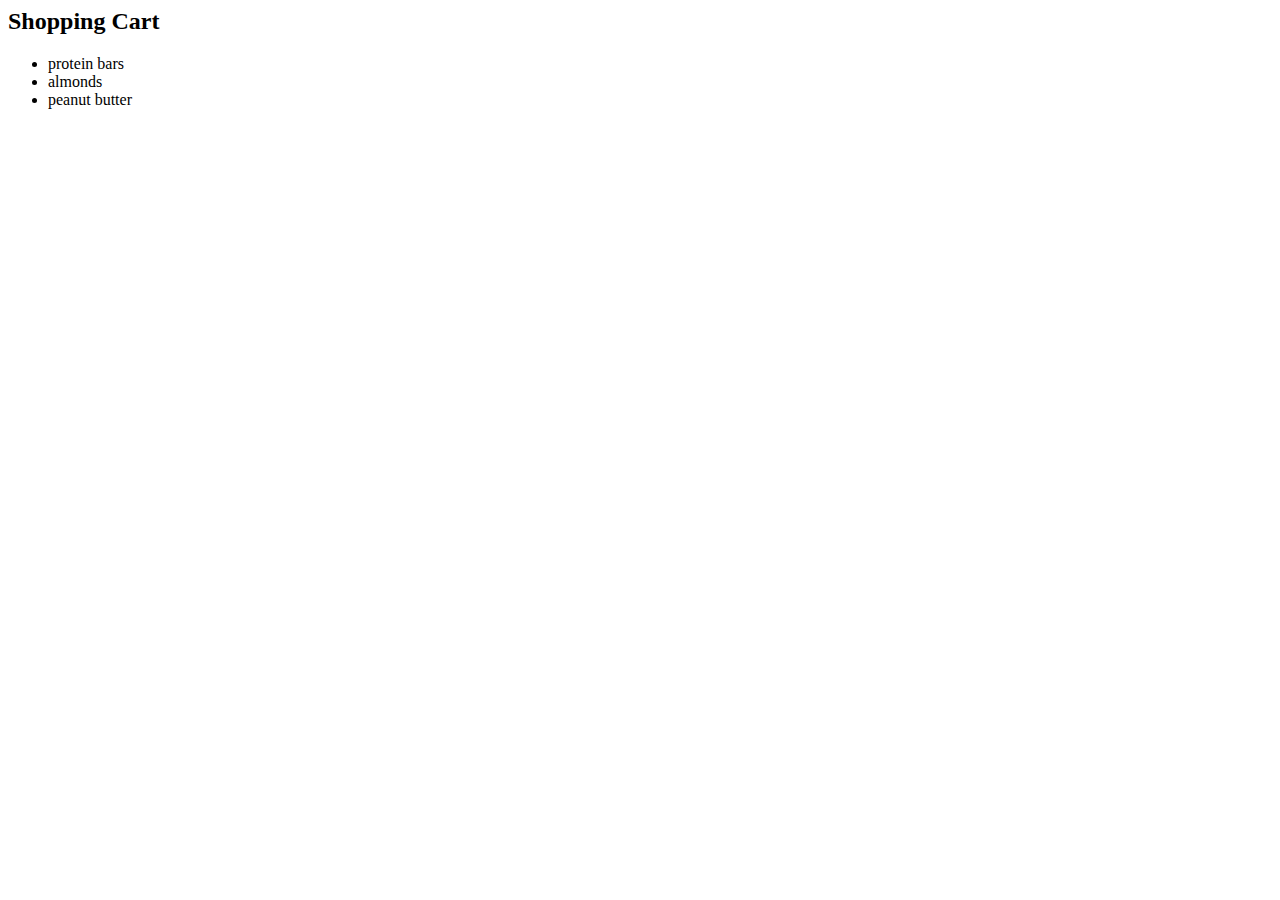
<file: edit/index.html>
<html>
  <body>
     <h2>Shopping Cart</h2>
     <ul id="list">
        <li>Pasta</li>
        <li>Apples</li>
        <li>Grapes</li>
        <li>Oat Milk</li>
     </ul>
     <script type="text/javascript" src="script.js" charset="utf-8"></script>
   </body>
</html>
</file>
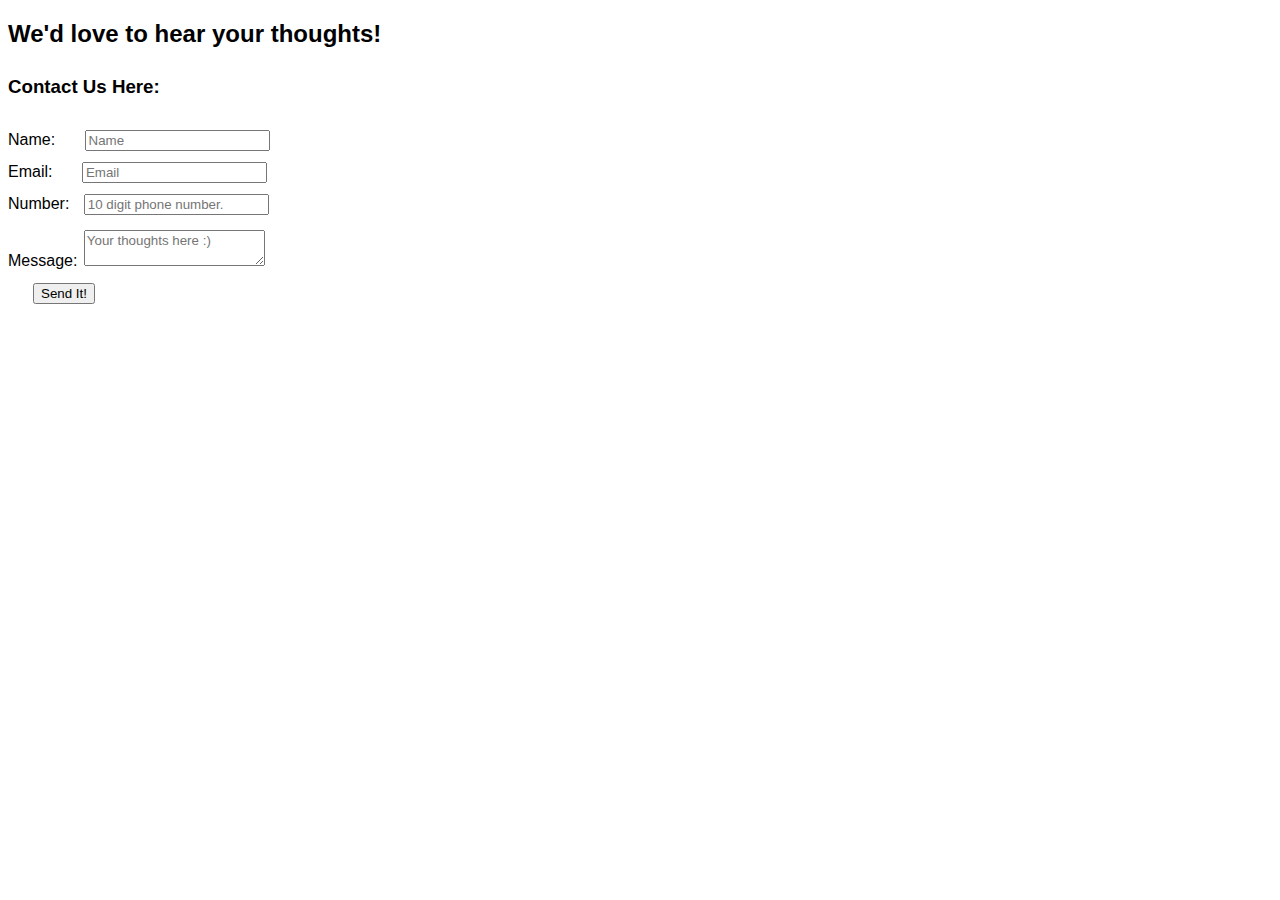
<file: jQuery/index.html>
<!DOCTYPE html>
<html lang="en">
    <head>
        <meta charset="UTF-8">
        <meta http-equiv="X-UA-Compatible" content="IE=edge">
        <meta name="viewport" content="width=device-width, initial-scale=1.0">
        <link rel="stylesheet" href="styles.css">
        
        <title>Document</title>
    </head>
    <body>
        <div id="pre-form">
            <h2>We'd love to hear your thoughts!</h2>
        </div>
        <div class="form-container">
            <form id="form" name="form">
                <h3>Contact Us Here:</h3>
                <p id="message"></p>
            
                <label>Name:</label>
                <input id="name" placeholder="Name" type="text"><br>
                <label>Email:</label>
                <input id="email" placeholder="Email" type="email"><br>
                <label>Number:</label>
                <input id="phone" placeholder="10 digit phone number." type="tel"><br>
                <label>Message:</label>
                <textarea id="message-area" placeholder="Your thoughts here :)"></textarea><br>
                <input id="submit" type="button" value="Send It!">  
            </form>
        </div>



        <!-- Include jQuery from Google CDN -->
        <script src="https://ajax.googleapis.com/ajax/libs/jquery/3.6.0/jquery.min.js"></script>

        <!-- Include jQuery from Microsoft CDN -->
        <script src="https://ajax.aspnetcdn.com/ajax/jQuery/jquery-3.6.0.min.js"></script>
        <script src="script.js"></script>
    </body>
</html>
</file>
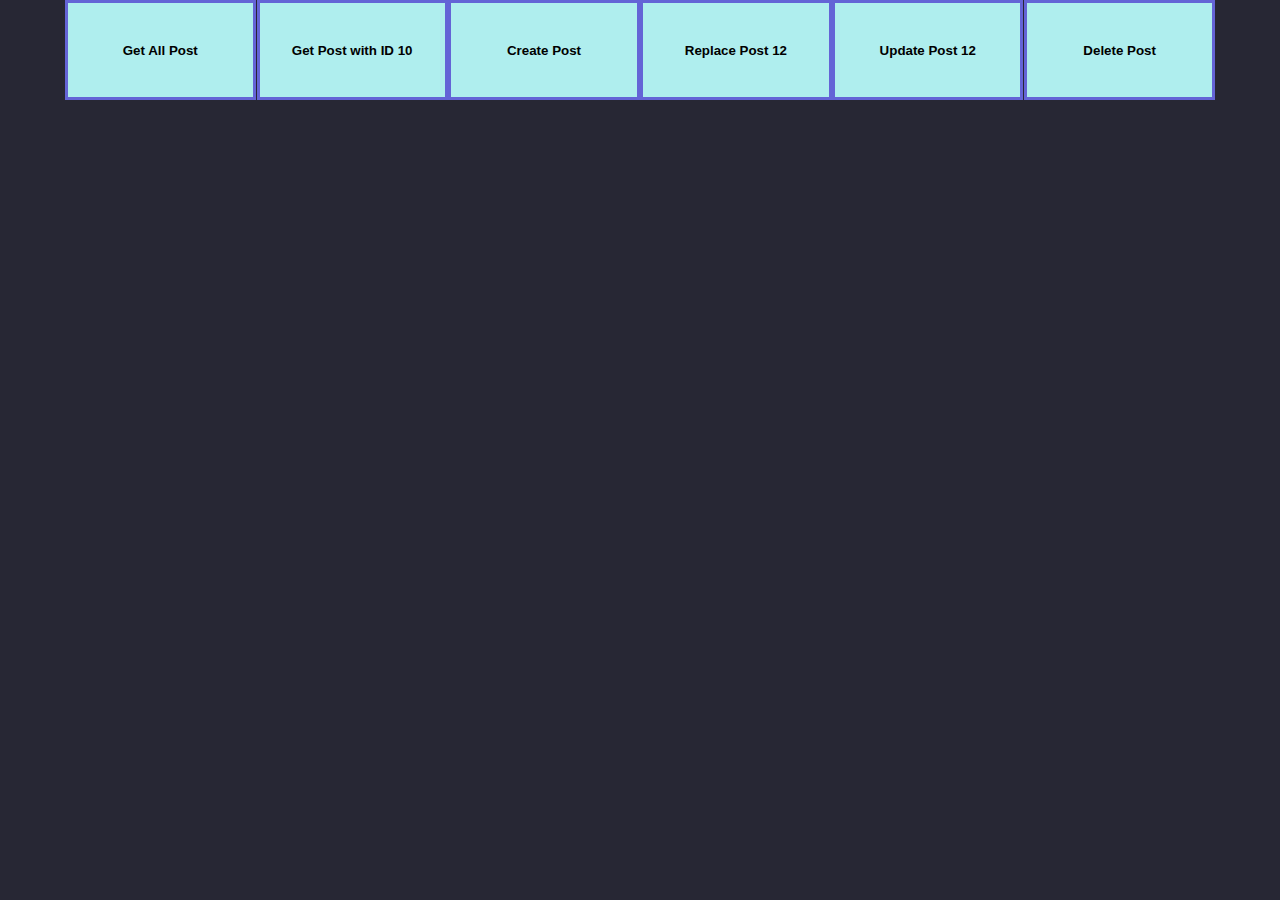
<file: REST/index.html>
<!DOCTYPE html>
<html lang="en">
    <head>
        <meta charset="UTF-8">
        <meta http-equiv="X-UA-Compatible" content="IE=edge">
        <meta name="viewport" content="width=device-width, initial-scale=1.0">
        <link rel="stylesheet" href="style.css">
        
        <title>Document</title>
    </head>
    <body>
        <div class="buttons">
            <button onclick="getAll()">Get All Post</button>
            <button onclick="getPost()">Get Post with ID 10</button>
            <button onclick="createPost()">Create Post</button>
            <button onclick="replacePost()">Replace Post 12</button>
            <button onclick="updatePost()">Update Post 12</button>
            <button onclick="deletePost()">Delete Post</button>
        </div>

        <div id="output">

        </div>

        <script src="script.js"></script>
    </body>
</html>
</file>
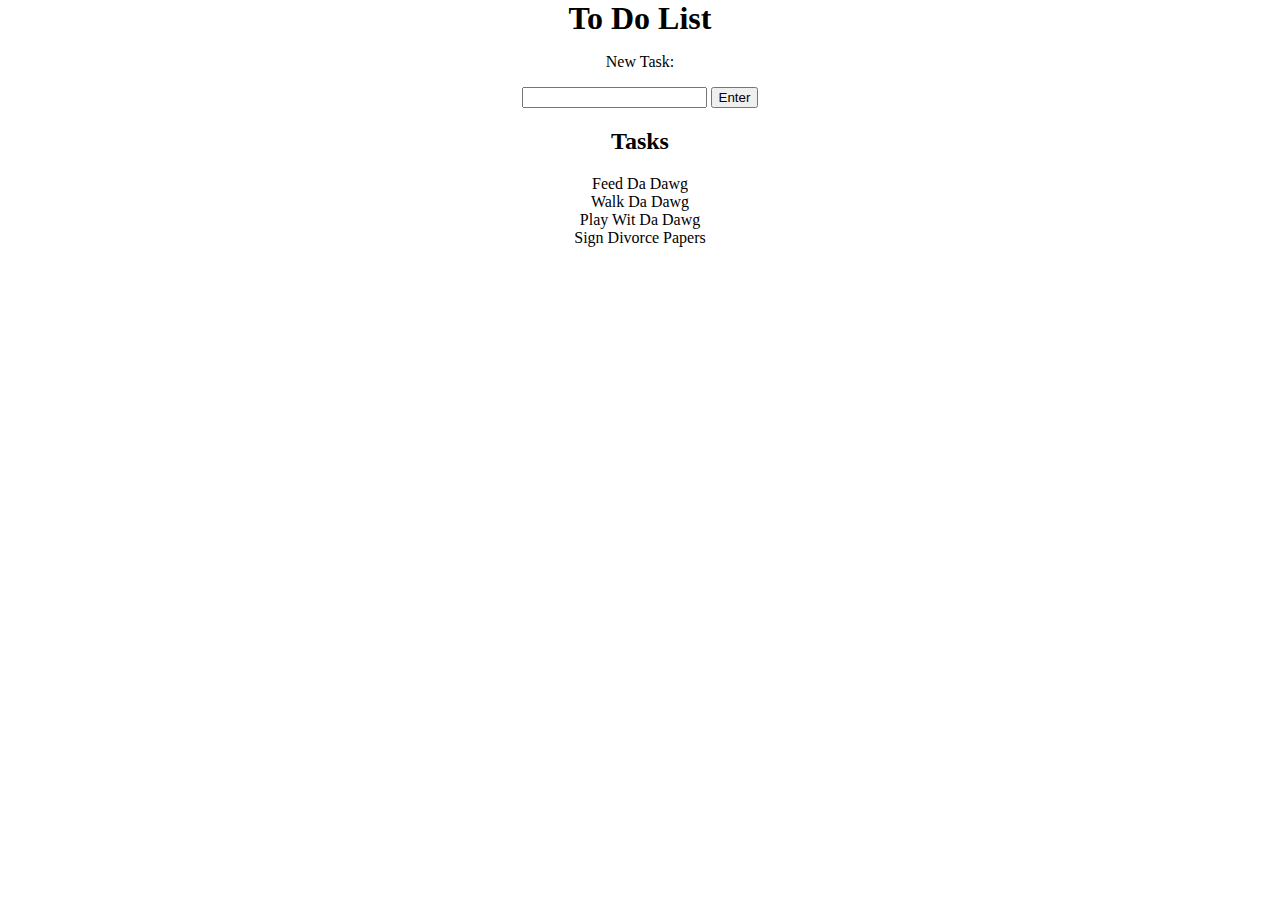
<file: ToDoList/index.html>
<!DOCTYPE html>
<html lang="en">
    <head>
        <meta charset="UTF-8">
        <meta http-equiv="X-UA-Compatible" content="IE=edge">
        <meta name="viewport" content="width=device-width, initial-scale=1.0">
        <link rel="stylesheet" href="style.css">
        <title>Document</title>
    </head>
    <body>
        <header>
            <h1>To Do List</h1>
        </header>
        <main>
            <div class="entry">
                <p>New Task:</p>
                <form id="addItem">
                    <input type="text" id="inputTask" name="inputTask">
                    <button onclick="addTask()">Enter</button>
                </form>
            </div>
            <div class="tasks">
                <h2>Tasks</h2>
                <ul>
                    <li>Feed Da Dawg</li>
                    <li>Walk Da Dawg</li>
                    <li>Play Wit Da Dawg</li>
                    <li>Sign Divorce Papers</li>
                </ul>
            </div>
        </main>

        <script src="script.js"></script>
    </body>
</html>
</file>
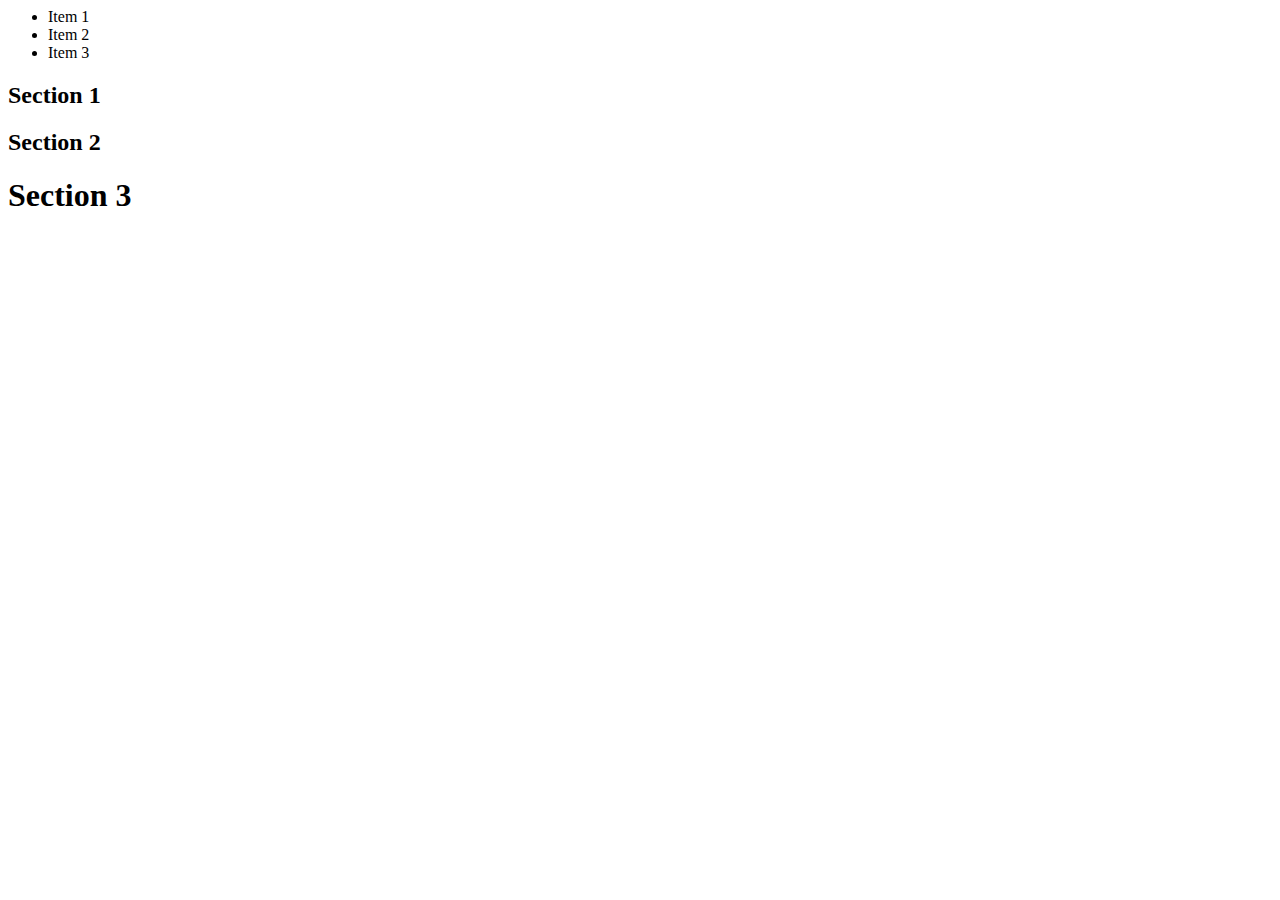
<file: traversing/index.html>
<html>
  <body>
   <header>
    <title>Document</title>
      <ul>
         <li class="first">Item 1</li>
         <li class="selected">Item 2</li>
         <li class="last">Item 3</li>
      </ul>
 </header>
    <div class="col">
      <section>
        <h2>Section 1</h2>
      </section>
      <section class="current">
        <h2 class="highlight">Section 2</h2>
      </section>
      <section>
        <h1>Section 3</h1>
      </section>
    </div>
    <script type="text/javascript" src="script.js" charset="utf-8"></script>
  </body>
</html>
</file>
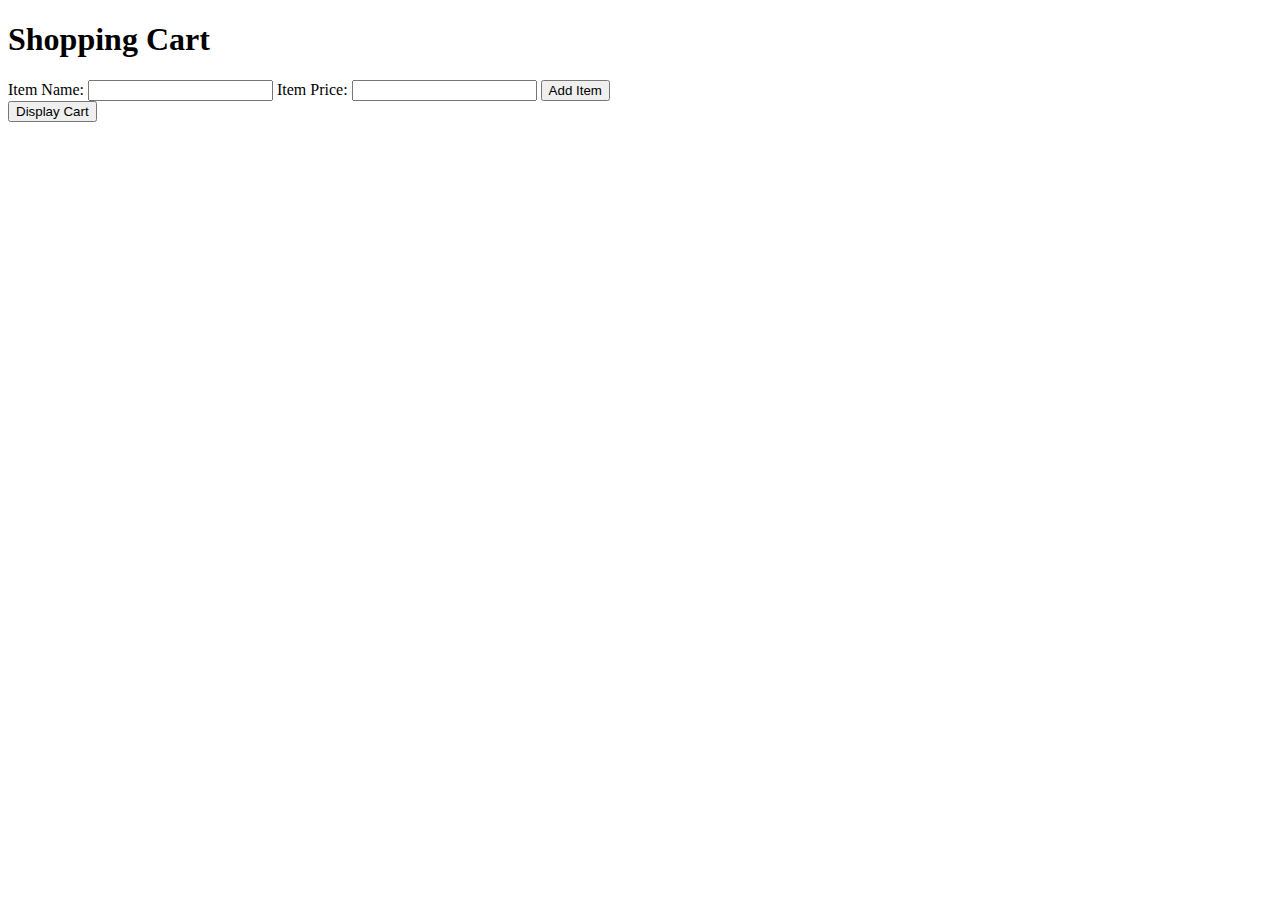
<file: BrowserStorage/cart.html>
<!DOCTYPE html>
<html lang="en">
<head>
  <meta charset="UTF-8">
  <meta name="viewport" content="width=device-width, initial-scale=1.0">
  <title>Shopping Cart</title>
</head>
<body>
  <h1>Shopping Cart</h1>

  <form id="addItemForm">
    <label for="itemName">Item Name:</label>
    <input type="text" id="itemName" name="itemName" required>
    <label for="itemPrice">Item Price:</label>
    <input type="number" step="0.01" id="itemPrice" name="itemPrice" required>
    <button type="submit">Add Item</button>
  </form>

  <button id="displayCartButton">Display Cart</button>

  <script src="cartApp.js"></script>
</body>
</html>
</file>
<file: jQuery/styles.css>
* {font-family: sans-serif;}

#form {line-height: 2;}

#form input {margin-left: 25px;}

#form input[id="phone"] { margin-left: 10px;}

#form textarea {
  margin-left: 2px;
  margin-top: 10px;
}

.warning {
  color: red;
}
</file>
<file: REST/style.css>
body{
    margin: 0;
    padding: 0;
    background-color: rgb(39, 39, 52);
}
.buttons{
    width: 90%;
    margin: auto;
    display: flex;
    justify-content: space-evenly;
    align-items: center;
    height: 100px;
}
button{
    height: 100%;
    width: 16.6%;
    background-color: paleturquoise;
    border: solid 3px rgb(100, 100, 214);
    font-weight: bolder;
}
button:hover{
    color: white;
    background-color: navy;
    border-color: lightskyblue;
}
#post{
    width: 40%;
    margin: auto;
    border: solid 4px navy;
    border-radius: 10px;
    background-color: whitesmoke;
    font-weight: bold;
    text-align: center;
}
</file>
<file: ToDoList/style.css>
body{
    margin: 0;
    padding: 0;
}
header{
    margin: 0;
    padding: 0;   
}

header h1{
    margin: 0;
    padding: 0;
    text-align: center;
}
main{
    width: 50%;
    margin: auto;
    text-align: center;
}
ul{
    padding: 0;
    list-style: none;
}
</file>
